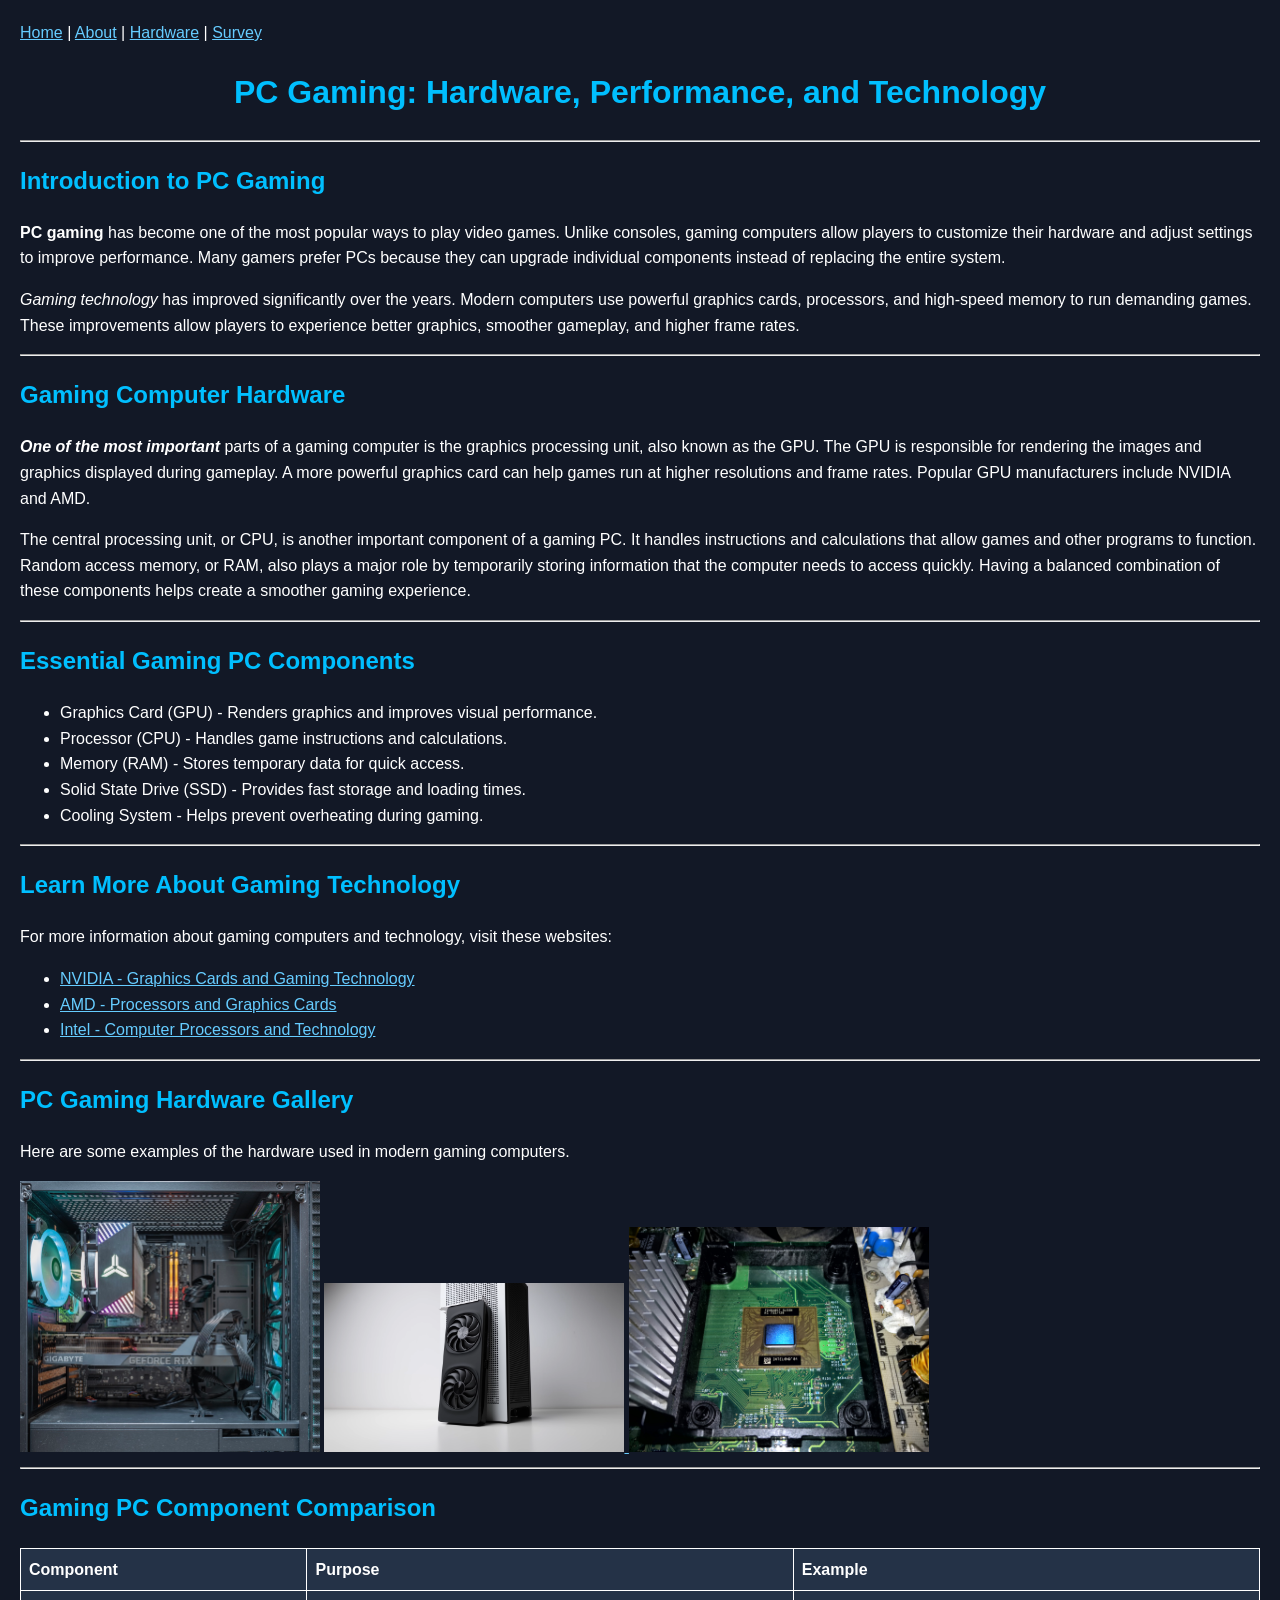
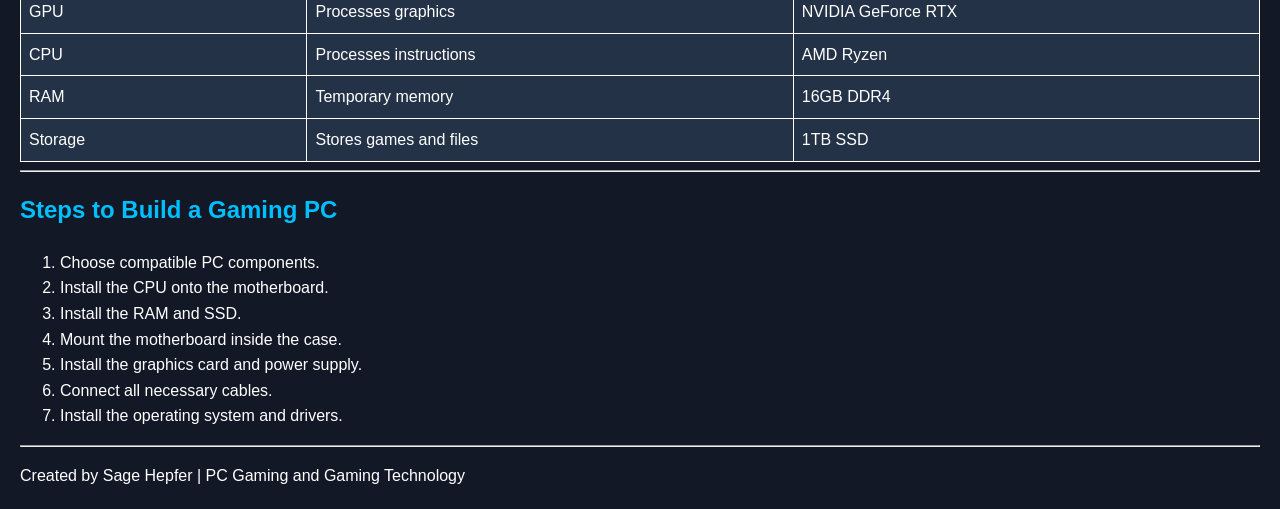
<file: index.html>
<!DOCTYPE html>
<html lang="en">
<head>
    <meta charset="UTF-8">
    <meta name="description" content="A website about PC gaming, computer hardware, and gaming technology.">
    <meta name="keywords" content="PC gaming, gaming computers, graphics cards, processors, gaming technology">
    <meta name="author" content="Sage Hepfer">
    <title>PC Gaming: Hardware, Performance, and Technology</title>
<link rel="stylesheet" href="HepferSageStyleSheet.css">


</head>
<body>
<!-- Website navigation menu -->
<nav>
    <a href="index.html">Home</a> |
    <a href="about.html">About</a> | <a href="table.html">Hardware</a> | <a href="form.html">Survey</a>
</nav>
<!-- Main website header -->
<header>
  <h1>PC Gaming: Hardware, Performance, and Technology</h1>
</header>

    
<hr>
<h2>Introduction to PC Gaming</h2>

<p> <span class="boldtext">PC gaming</span> has become one of the most popular ways to play video games. Unlike consoles, gaming computers allow players to customize their hardware and adjust settings to improve performance. Many gamers prefer PCs because they can upgrade individual components instead of replacing the entire system.</p>

<p> <span class="italictext">Gaming technology</span> has improved significantly over the years. Modern computers use powerful graphics cards, processors, and high-speed memory to run demanding games. These improvements allow players to experience better graphics, smoother gameplay, and higher frame rates.</p>

<hr>
<h2>Gaming Computer Hardware</h2>

<p> <span class="boldtext italictext">One of the most important </span> parts of a gaming computer is the graphics processing unit, also known as the GPU. The GPU is responsible for rendering the images and graphics displayed during gameplay. A more powerful graphics card can help games run at higher resolutions and frame rates. Popular GPU manufacturers include NVIDIA and AMD.</p>

<p>The central processing unit, or CPU, is another important component of a gaming PC. It handles instructions and calculations that allow games and other programs to function. Random access memory, or RAM, also plays a major role by temporarily storing information that the computer needs to access quickly. Having a balanced combination of these components helps create a smoother gaming experience.</p>

<hr>
<h2>Essential Gaming PC Components</h2>

<ul>
    <li>Graphics Card (GPU) - Renders graphics and improves visual performance.</li>
    <li>Processor (CPU) - Handles game instructions and calculations.</li>
    <li>Memory (RAM) - Stores temporary data for quick access.</li>
    <li>Solid State Drive (SSD) - Provides fast storage and loading times.</li>
    <li>Cooling System - Helps prevent overheating during gaming.</li>
</ul>

<hr>
<h2>Learn More About Gaming Technology</h2>

<p>For more information about gaming computers and technology, visit these websites:</p>

<ul>
    <li><a href="https://www.nvidia.com">NVIDIA - Graphics Cards and Gaming Technology</a></li>
    <li><a href="https://www.amd.com">AMD - Processors and Graphics Cards</a></li>
    <li><a href="https://www.intel.com">Intel - Computer Processors and Technology</a></li>
</ul>

<hr>
<h2>PC Gaming Hardware Gallery</h2>

<p>Here are some examples of the hardware used in modern gaming computers.</p>

<img src="gamingpc.png.jpg" alt="Gaming computer setup" width="300">

<a href="https://www.nvidia.com/" target="_blank">
  <img src="gpu.jpg.png" alt="Computer graphics card" width="300">
</a>

<img src="cpu.jpg.jpg" alt="Computer processor" width="300">

<hr>
<h2>Gaming PC Component Comparison</h2>

<table>
  <tr>
    <th>Component</th>
    <th>Purpose</th>
    <th>Example</th>
  </tr>
  <tr>
    <td>GPU</td>
    <td>Processes graphics</td>
    <td>NVIDIA GeForce RTX</td>
  </tr>
  <tr>
    <td>CPU</td>
    <td>Processes instructions</td>
    <td>AMD Ryzen</td>
  </tr>
  <tr>
    <td>RAM</td>
    <td>Temporary memory</td>
    <td>16GB DDR4</td>
  </tr>
  <tr>
    <td>Storage</td>
    <td>Stores games and files</td>
    <td>1TB SSD</td>
  </tr>
</table>

<hr>
<h2>Steps to Build a Gaming PC</h2>

<ol>
  <li>Choose compatible PC components.</li>
  <li>Install the CPU onto the motherboard.</li>
  <li>Install the RAM and SSD.</li>
  <li>Mount the motherboard inside the case.</li>
  <li>Install the graphics card and power supply.</li>
  <li>Connect all necessary cables.</li>
  <li>Install the operating system and drivers.</li>
</ol>

<!-- Website footer -->
<footer>
  <hr>
  <p>Created by Sage Hepfer | PC Gaming and Gaming Technology</p>
</footer>

</body>
</html>
</file>
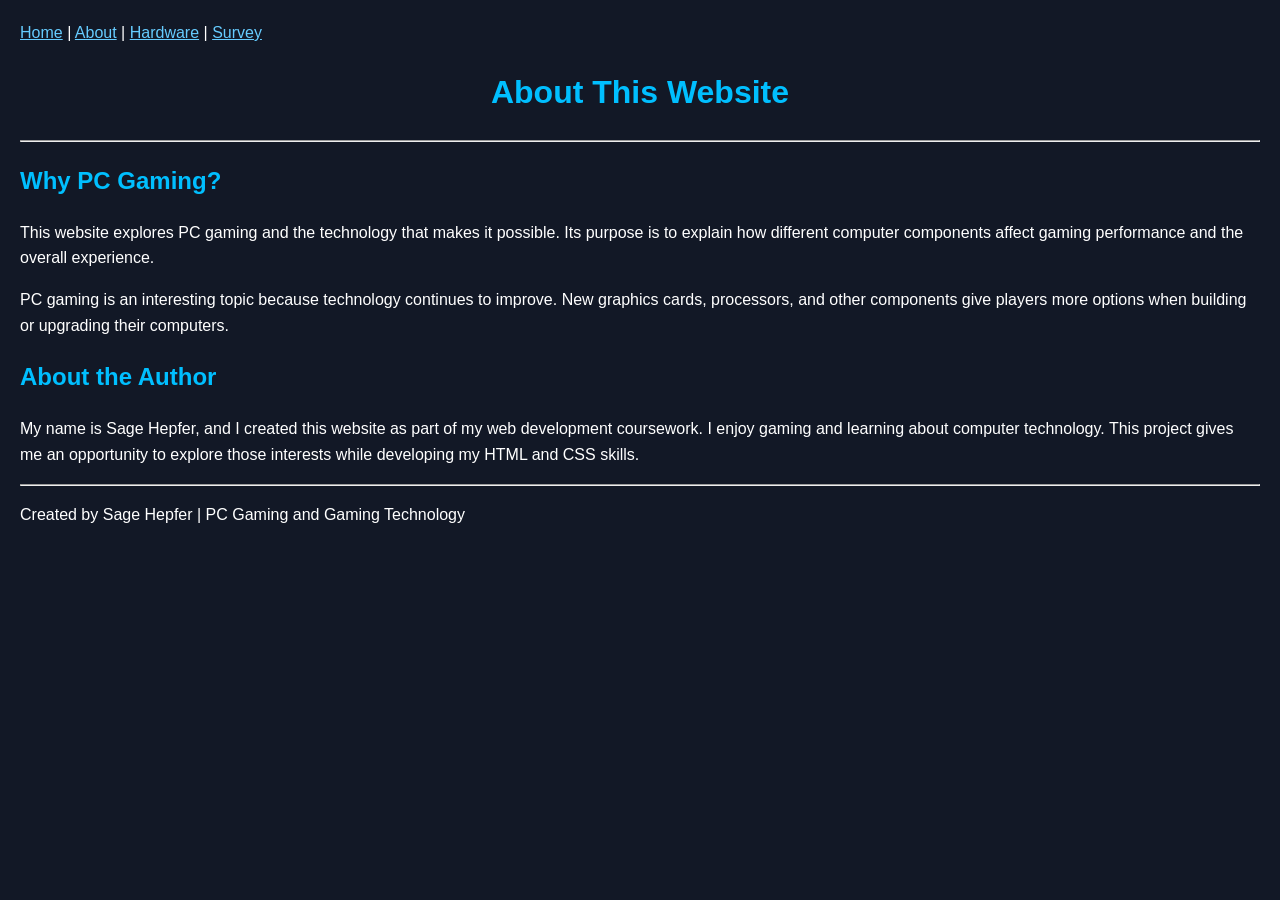
<file: about.html>
<!DOCTYPE html>
<html lang="en">
<head>
    <meta charset="UTF-8">
    <meta name="description" content="About the PC Gaming website">
    <meta name="author" content="Sage Hepfer">
    <title>About | PC Gaming</title>
    <link rel="stylesheet" href="HepferSageStyleSheet.css">
</head>
<body>

    <nav>
        <a href="index.html">Home</a> |
        <a href="about.html">About</a> | <a href="table.html">Hardware</a>
     | <a href="form.html">Survey</a>
    </nav>

    <header>
        <h1>About This Website</h1>
    </header>

    <hr>

    <h2>Why PC Gaming?</h2>

    <p>
        This website explores PC gaming and the technology
        that makes it possible. Its purpose is to explain
        how different computer components affect gaming
        performance and the overall experience.
    </p>

    <p>
        PC gaming is an interesting topic because technology
        continues to improve. New graphics cards, processors,
        and other components give players more options
        when building or upgrading their computers.
    </p>

    <h2>About the Author</h2>

    <p>
        My name is Sage Hepfer, and I created this website
        as part of my web development coursework.
        I enjoy gaming and learning about computer technology.
        This project gives me an opportunity to explore
        those interests while developing my HTML and CSS skills.
    </p>

    <hr>

    <footer>
        <p>Created by Sage Hepfer | PC Gaming and Gaming Technology</p>
    </footer>

</body>
</html>
</file>
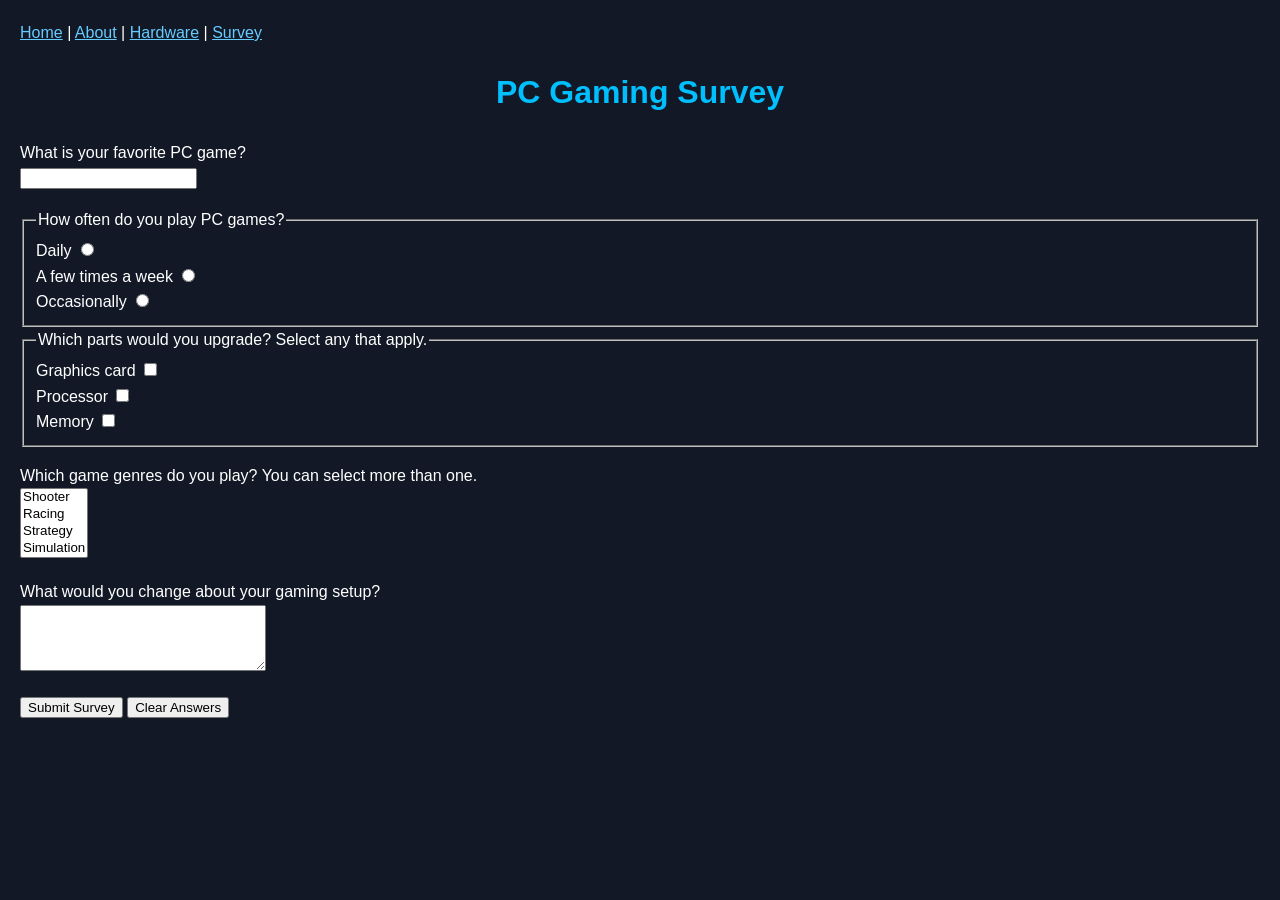
<file: form.html>
<!DOCTYPE html>
<html lang="en">
<head>
  <meta charset="UTF-8">
  <meta name="description" content="A survey about PC gaming habits and hardware.">
  <meta name="keywords" content="PC gaming, hardware, gaming survey">
  <meta name="author" content="Sage Hepfer">
  <title>PC Gaming Survey</title>
  <link rel="stylesheet" href="HepferSageStyleSheet.css">
</head>
<body>
  <nav>
    <a href="index.html">Home</a> |
    <a href="about.html">About</a> |
    <a href="table.html">Hardware</a> |
    <a href="form.html">Survey</a>
  </nav>

  <h1>PC Gaming Survey</h1>

  <form action="https://httpbin.org/post" method="post">
    <p>
      <label for="favorite-game">What is your favorite PC game?</label><br>
      <input type="text" id="favorite-game" name="favorite_game">
    </p>

    <fieldset>
      <legend>How often do you play PC games?</legend>
      <label for="daily">Daily</label>
      <input type="radio" id="daily" name="play_frequency" value="daily"><br>

      <label for="weekly">A few times a week</label>
      <input type="radio" id="weekly" name="play_frequency" value="weekly"><br>

      <label for="occasionally">Occasionally</label>
      <input type="radio" id="occasionally" name="play_frequency" value="occasionally">
    </fieldset>

    <fieldset>
      <legend>Which parts would you upgrade? Select any that apply.</legend>
      <label for="gpu">Graphics card</label>
      <input type="checkbox" id="gpu" name="upgrades" value="gpu"><br>

      <label for="cpu">Processor</label>
      <input type="checkbox" id="cpu" name="upgrades" value="cpu"><br>

      <label for="ram">Memory</label>
      <input type="checkbox" id="ram" name="upgrades" value="ram">
    </fieldset>

    <p>
      <label for="genres">Which game genres do you play? You can select more than one.</label><br>
      <select id="genres" name="genres" multiple size="4">
        <option value="shooter">Shooter</option>
        <option value="racing">Racing</option>
        <option value="strategy">Strategy</option>
        <option value="simulation">Simulation</option>
      </select>
    </p>

    <p>
      <label for="comments">What would you change about your gaming setup?</label><br>
      <textarea id="comments" name="comments" rows="4" cols="28"></textarea>
    </p>

    <button type="submit">Submit Survey</button>
    <button type="reset">Clear Answers</button>
  </form>
</body>
</html>
</file>
<file: HepferSageStyleSheet.css>
/* PC Gaming Website Stylesheet */

body {
    background-color: #121826;
    color: white;
    font-family: Arial, sans-serif;
    margin: 20px;
    line-height: 1.6;
}

h1 {
    color: #00bfff;
    text-align: center;
}

h2 {
    color: #00bfff;
}

p {
    font-family: Arial, sans-serif;
    font-size: 16px;
}

a {
    color: #66ccff;
}

table {
    width: 100%;
    background-color: #243247;
    border-collapse: collapse;
}

table, th, td {
    border: 1px solid white;
}

th, td {
    padding: 8px;
    text-align: left;
    vertical-align: middle;
}

img {
    max-width: 100%;
    height: auto;
}

span.boldtext {
    font-weight: bold;
}

span.italictext {
    font-style: italic;
}
</file>
